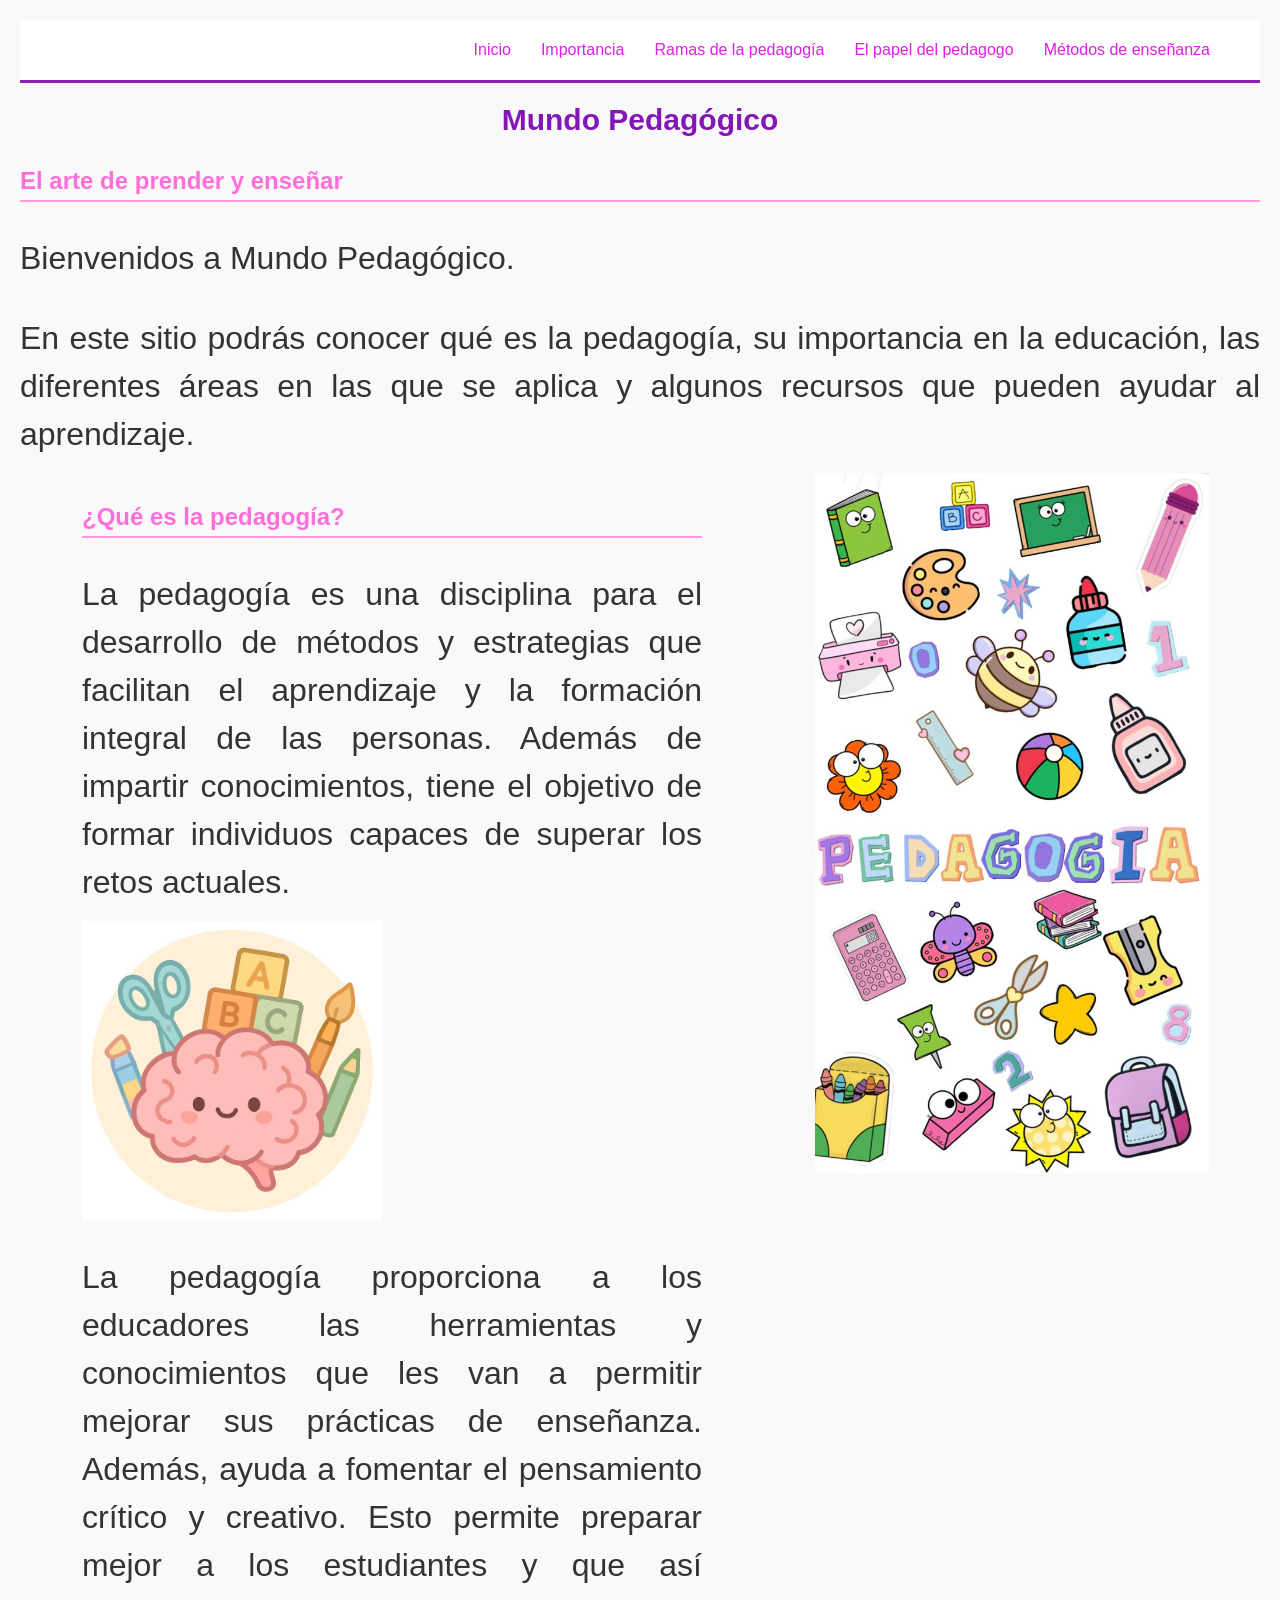
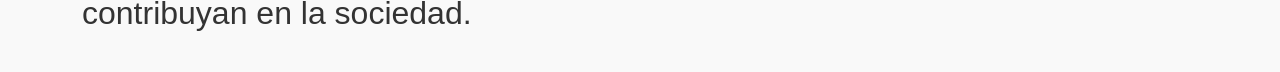
<file: html/index.html>
<!DOCTYPE html>
<html lang="es">
  <head>
    <meta charset="UTF-8" />
    <meta name="viewport" content="width=device-width, initial-scale=1.0" />
    <title>Mundo Pedagógico</title>
    <meta name="description" content="Sitio educativo y pedagógico" />
    <link href= "../css/style.css" rel="stylesheet">

  </head>
  <body>

    <header>

      <nav class="nav-bar">
        
        <ul class="nav-links">
          <a href="index.html">Inicio</a>
          <a href="importancia.html">Importancia</a>
          <a href="ramas.html">Ramas de la pedagogía</a>
          <a href="papel.html">El papel del pedagogo</a>
          <a href="metodos.html">Métodos de enseñanza</a>
        </ul>

      </nav>

    </header>

    <main>
      <h1>Mundo Pedagógico</h1>
      <h2>El arte de prender y enseñar</h2>

      <p>Bienvenidos a Mundo Pedagógico.</p> 
          
      <p>En este sitio podrás conocer qué es la pedagogía, su importancia en la educación, las diferentes áreas en las que se aplica y algunos recursos que pueden ayudar al aprendizaje.</>
      </p>  
    </main>

    <div class="flex">

      <div class="divtxt"> 
      <h2>¿Qué es la pedagogía?</h2>

      <p>La pedagogía es una disciplina para el desarrollo de métodos y estrategias que facilitan el aprendizaje y la formación integral 
      de las personas. Además de impartir conocimientos, tiene el objetivo de formar individuos 
      capaces de superar los retos actuales.</p>

        <img src="../img/img2.jpeg" alt="Imagen1" height="300px">

      <p>La pedagogía proporciona a los educadores las herramientas y conocimientos que les van a permitir mejorar sus prácticas de enseñanza. 
      Además, ayuda a fomentar el pensamiento crítico y creativo. Esto permite preparar mejor a los 
      estudiantes y que así contribuyan en la sociedad.</p>
      </div>

      <div class="divimg">
        <img src="../img/img1.jpeg" alt="Imagen1" height="700px">
       </div>
      
    </div>


  
  </body>
</html>
</file>
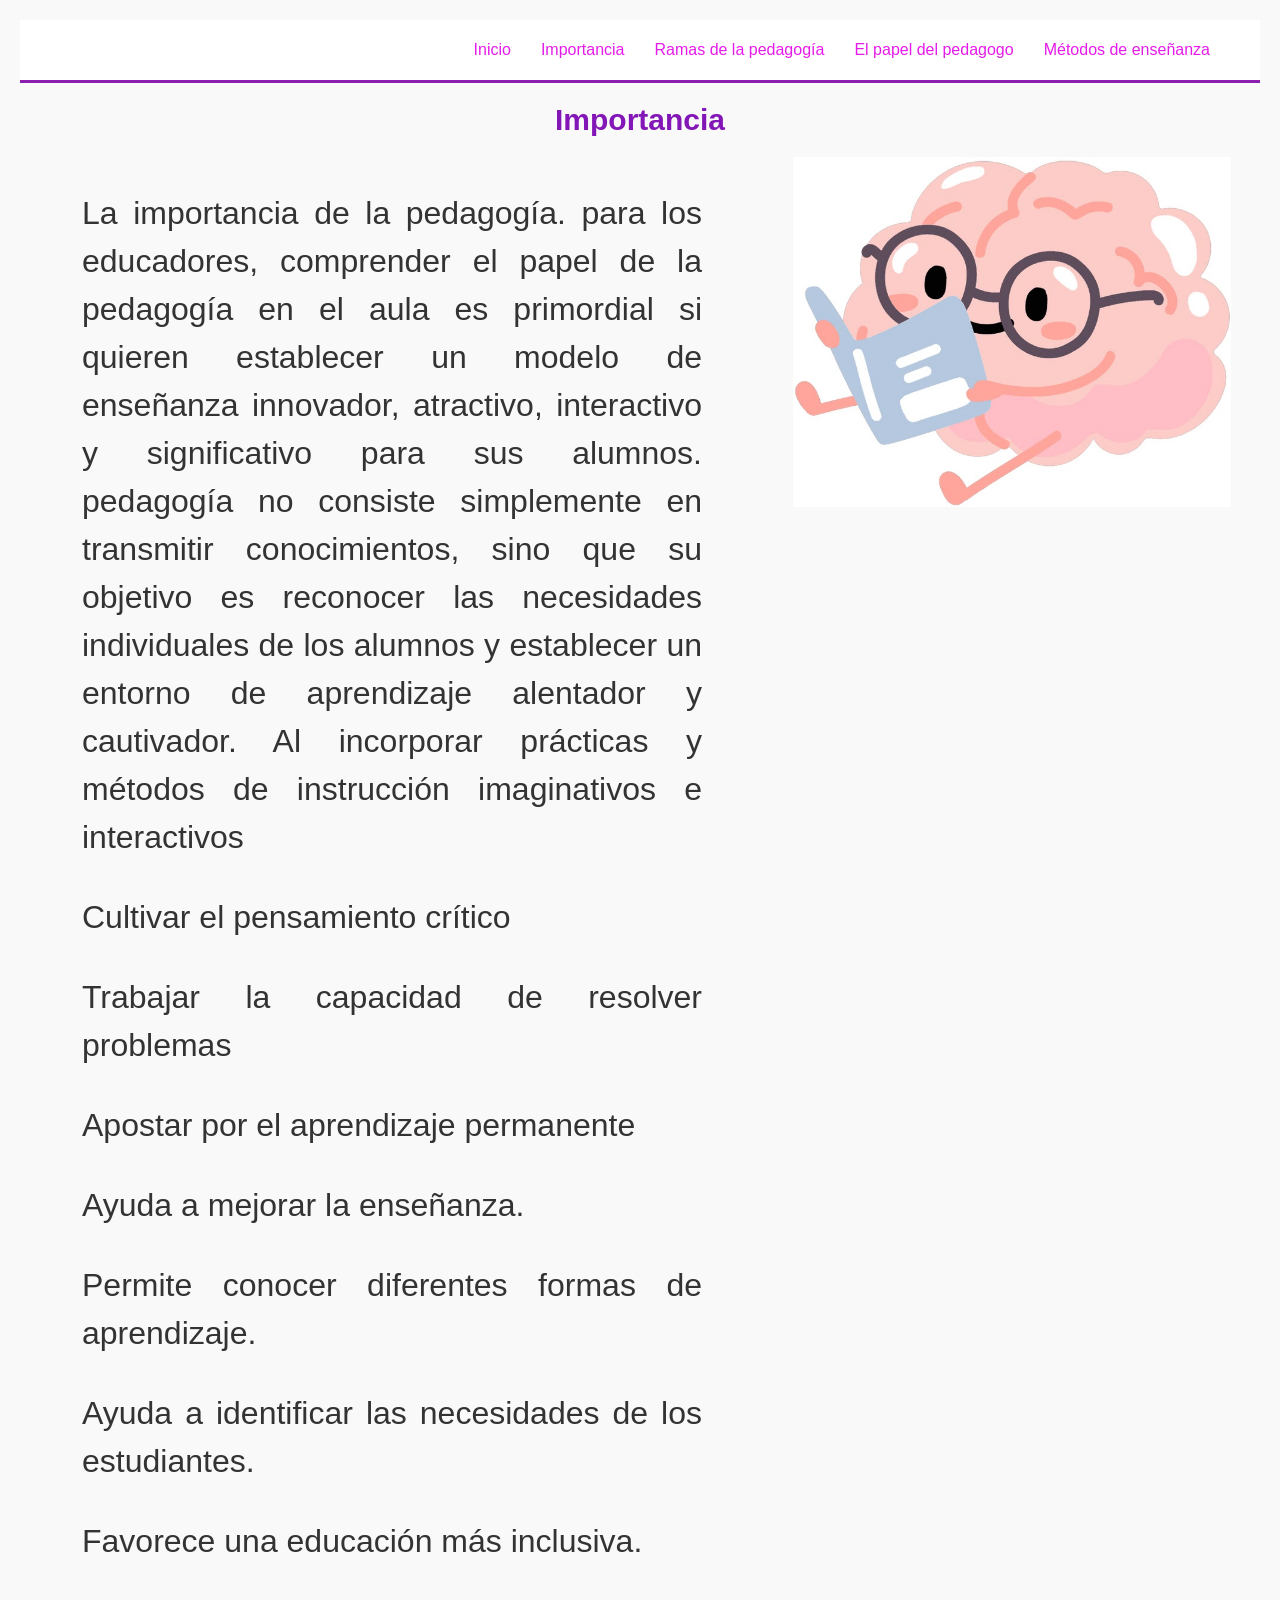
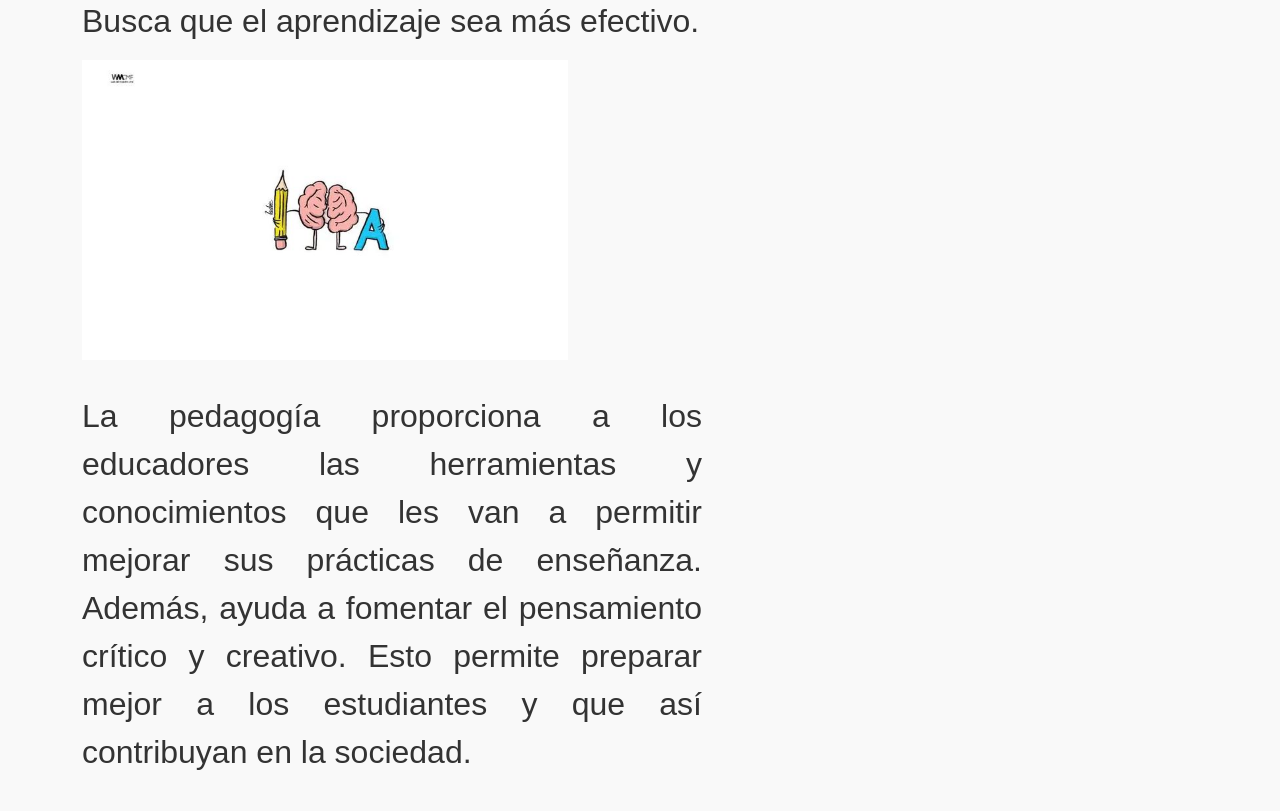
<file: html/importancia.html>
<!DOCTYPE html>
<html lang="es">
  <head>
    <meta charset="UTF-8" />
    <meta name="viewport" content="width=device-width, initial-scale=1.0" />
    <title>Mundo Pedagógico</title>
    <meta name="description" content="Sitio educativo y pedagógico" />
    <link href= "../css/style.css" rel="stylesheet">

  </head>
  <body>

    <header>

      <nav class="nav-bar">

        <ul class="nav-links">
          <a href="index.html">Inicio</a>
          <a href="importancia.html">Importancia</a>
          <a href="ramas.html">Ramas de la pedagogía</a>
          <a href="papel.html">El papel del pedagogo</a>
          <a href="metodos.html">Métodos de enseñanza</a>
        </ul>

      </nav>

    </header>

    <main>
      <h1>Importancia</h1>
    </main>

   

    <div class="flex">

      <div class="divtxt"> 

      <p class="informacion"> La importancia de la pedagogía.
      para los educadores, comprender el papel de la pedagogía en el aula es primordial si quieren establecer un modelo de enseñanza 
      innovador, atractivo, interactivo y significativo para sus alumnos.
      pedagogía no consiste simplemente en transmitir conocimientos, sino que su objetivo es reconocer las necesidades individuales de los 
      alumnos y establecer un entorno de aprendizaje alentador y cautivador. Al incorporar prácticas y métodos de instrucción imaginativos e 
      interactivos</p>
      
      <p>Cultivar el pensamiento crítico</p>
      <p>Trabajar la capacidad de resolver problemas</p>
      <p>Apostar por el aprendizaje permanente</p>
      <p>Ayuda a mejorar la enseñanza.</p>
      <p>Permite conocer diferentes formas de aprendizaje.</p>
      <p>Ayuda a identificar las necesidades de los estudiantes.</p>
      <p>Favorece una educación más inclusiva.</p>
      <p>Busca que el aprendizaje sea más efectivo.</p>
      
      <img src="../img/img3.jpeg" alt="Imagen1" height="300px">

      <p>La pedagogía proporciona a los educadores las herramientas y conocimientos que les van a permitir mejorar sus prácticas de enseñanza. 
      Además, ayuda a fomentar el pensamiento crítico y creativo. Esto permite preparar mejor a los 
      estudiantes y que así contribuyan en la sociedad.</p>
    </div>
    <div class="divimg">
      <img src="../img/img4.jpeg" alt="Imagen1" height="350px">
     </div>

      
    </div>

      

    


  </body>
</html>
</file>
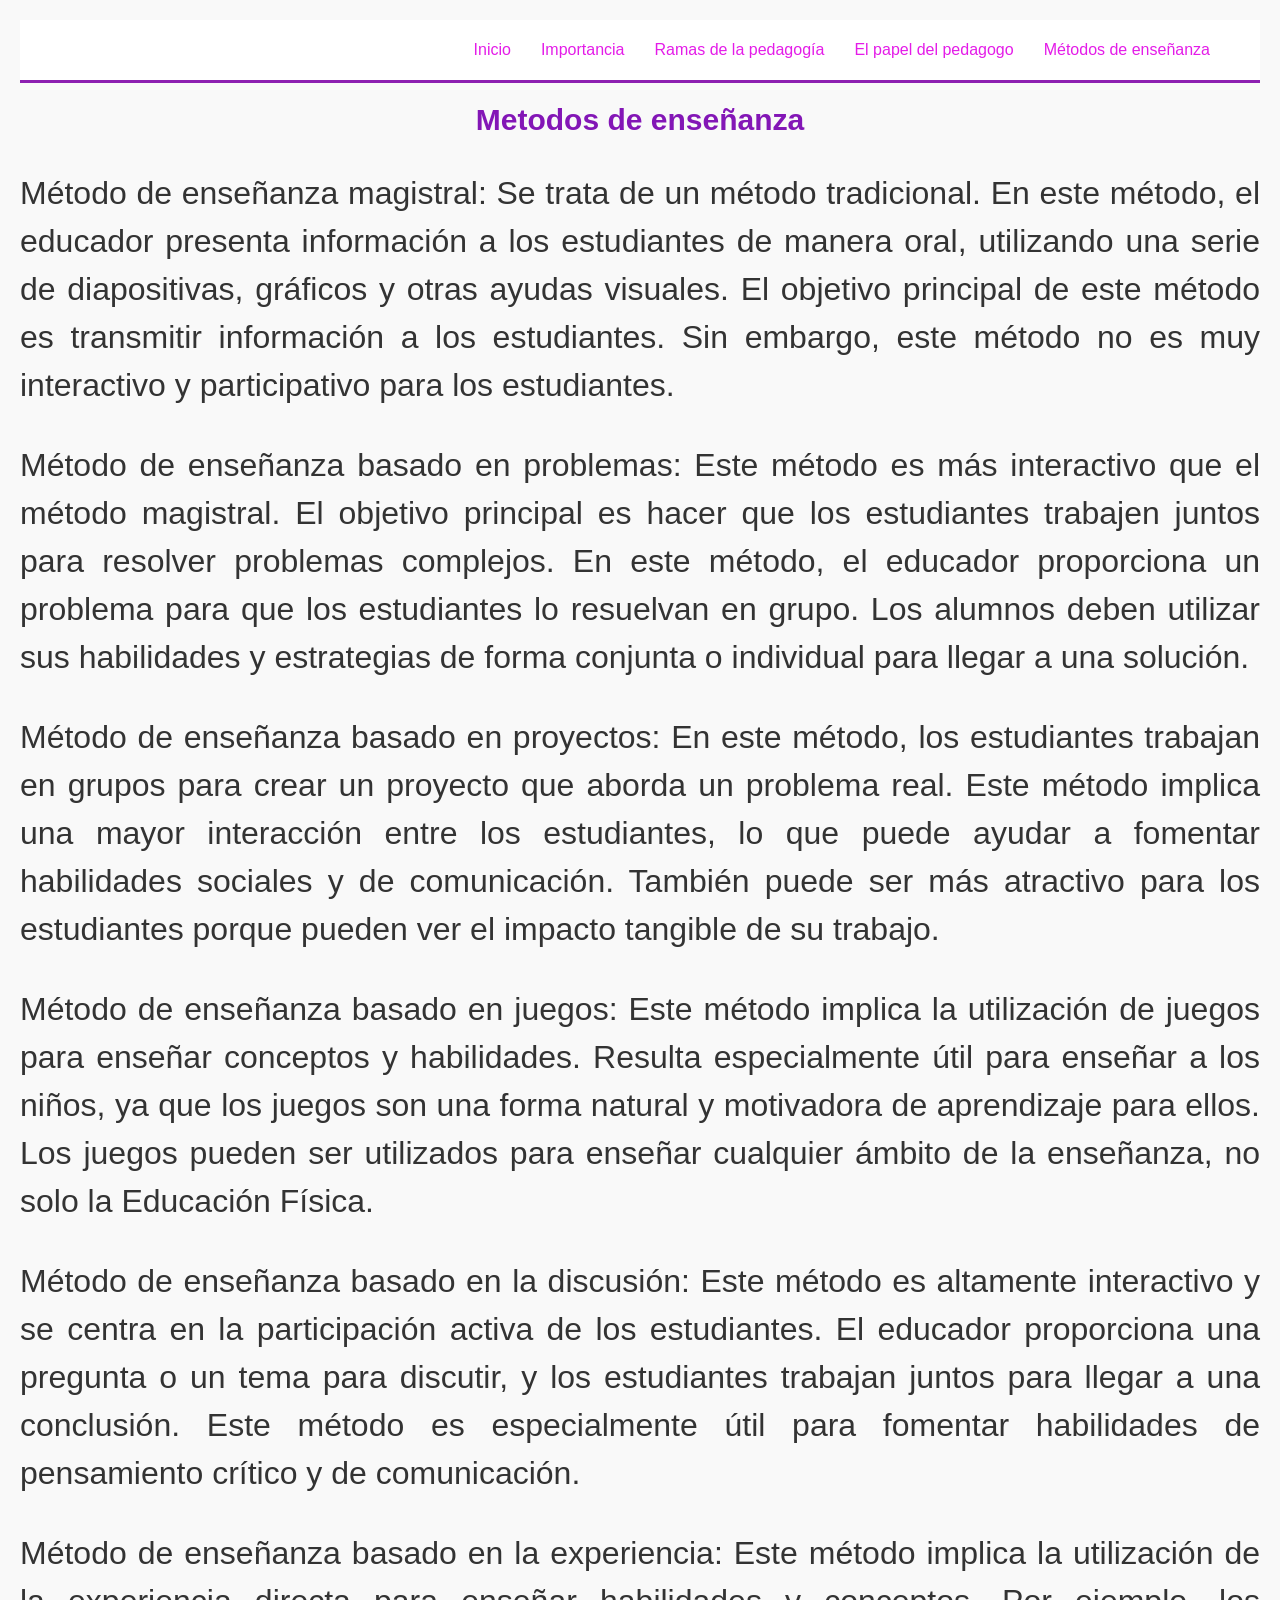
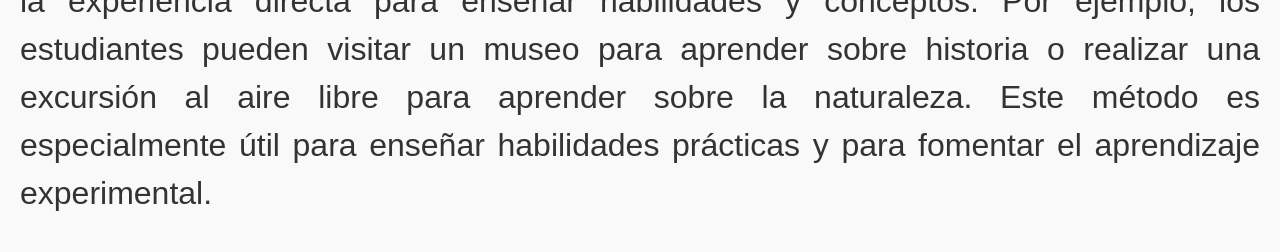
<file: html/metodos.html>
<!DOCTYPE html>
<html lang="es">
  <head>
    <meta charset="UTF-8" />
    <meta name="viewport" content="width=device-width, initial-scale=1.0" />
    <title>Mundo Pedagógico</title>
    <meta name="description" content="Sitio educativo y pedagógico" />
    <link href= "../css/style.css" rel="stylesheet">

  </head>
  <body>

    <header>

      <nav class="nav-bar">

        <ul class="nav-links">
          <a href="index.html">Inicio</a>
          <a href="importancia.html">Importancia</a>
          <a href="ramas.html">Ramas de la pedagogía</a>
          <a href="papel.html">El papel del pedagogo</a>
          <a href="metodos.html">Métodos de enseñanza</a>
        </ul>

      </nav>

    </header>

    <main>
      <h1>Metodos de enseñanza</h1>
    </main>

  <p>Método de enseñanza magistral: Se trata de un método tradicional. En este método, el educador presenta información a los estudiantes de manera oral, utilizando una serie de diapositivas, gráficos y otras ayudas visuales. El objetivo principal de este método es transmitir información a los estudiantes. Sin embargo, este método no es muy interactivo y participativo para los estudiantes.</p>

  <p>Método de enseñanza basado en problemas: Este método es más interactivo que el método magistral. El objetivo principal es hacer que los estudiantes trabajen juntos para resolver problemas complejos. En este método, el educador proporciona un problema para que los estudiantes lo resuelvan en grupo. Los alumnos deben utilizar sus habilidades y estrategias de forma conjunta o individual para llegar a una solución.</p>

  <p>Método de enseñanza basado en proyectos: En este método, los estudiantes trabajan en grupos para crear un proyecto que aborda un problema real. Este método implica una mayor interacción entre los estudiantes, lo que puede ayudar a fomentar habilidades sociales y de comunicación. También puede ser más atractivo para los estudiantes porque pueden ver el impacto tangible de su trabajo.</p>

  <p>Método de enseñanza basado en juegos: Este método implica la utilización de juegos para enseñar conceptos y habilidades. Resulta especialmente útil para enseñar a los niños, ya que los juegos son una forma natural y motivadora de aprendizaje para ellos. Los juegos pueden ser utilizados para enseñar cualquier ámbito de la enseñanza, no solo la Educación Física.</p>

  <p>Método de enseñanza basado en la discusión: Este método es altamente interactivo y se centra en la participación activa de los estudiantes. El educador proporciona una pregunta o un tema para discutir, y los estudiantes trabajan juntos para llegar a una conclusión. Este método es especialmente útil para fomentar habilidades de pensamiento crítico y de comunicación.</p>

  <p>Método de enseñanza basado en la experiencia: Este método implica la utilización de la experiencia directa para enseñar habilidades y conceptos. Por ejemplo, los estudiantes pueden visitar un museo para aprender sobre historia o realizar una excursión al aire libre para aprender sobre la naturaleza. Este método es especialmente útil para enseñar habilidades prácticas y para fomentar el aprendizaje experimental.</p>


  </body>
</html>
</file>
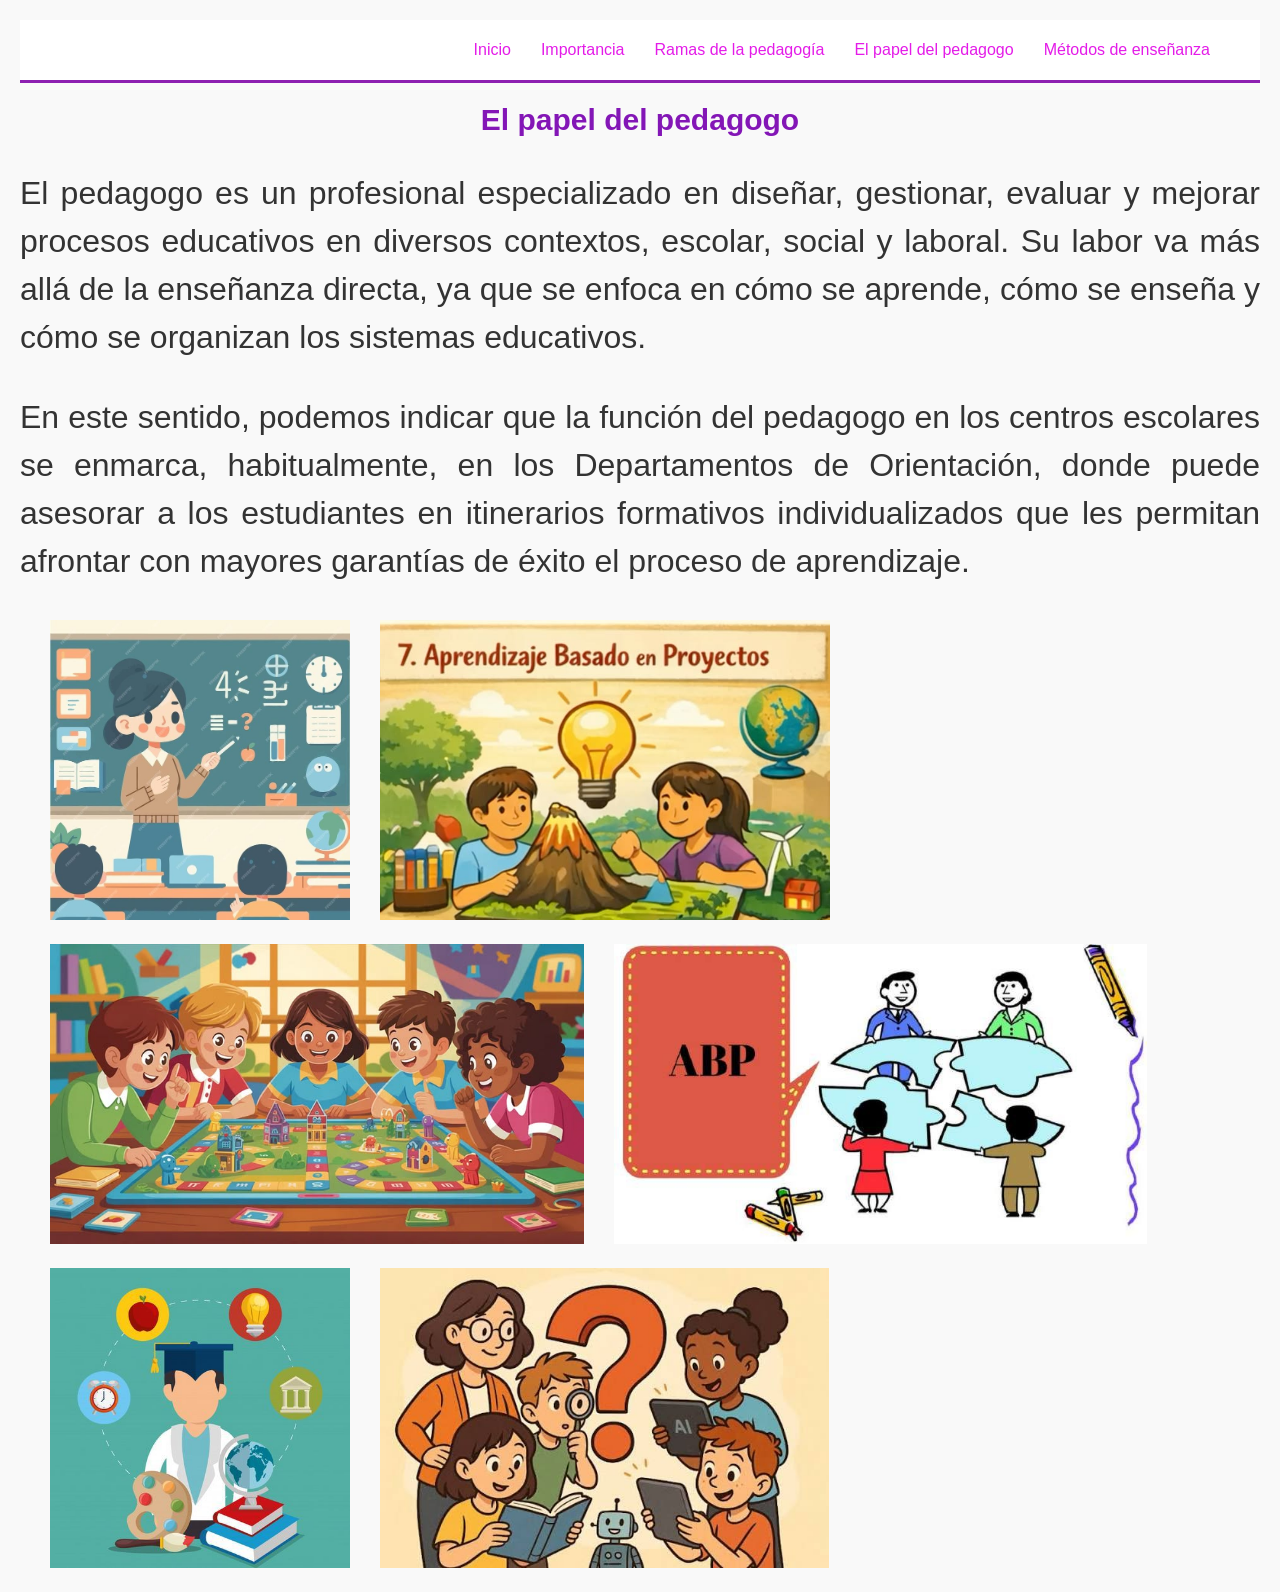
<file: html/papel.html>
<!DOCTYPE html>
<html lang="es">
  <head>
    <meta charset="UTF-8" />
    <meta name="viewport" content="width=device-width, initial-scale=1.0" />
    <title>Mundo Pedagógico</title>
    <meta name="description" content="Sitio educativo y pedagógico" />
    <link href= "../css/style.css" rel="stylesheet">

  </head>
  <body>

    <header>

      <nav class="nav-bar">

        <ul class="nav-links">
          <a href="index.html">Inicio</a>
          <a href="importancia.html">Importancia</a>
          <a href="ramas.html">Ramas de la pedagogía</a>
          <a href="papel.html">El papel del pedagogo</a>
          <a href="metodos.html">Métodos de enseñanza</a>
        </ul>

      </nav>

    </header>

    <main>
      <h1>El papel del pedagogo</h1>
    </main>



<p>El pedagogo es un profesional especializado en diseñar, gestionar, evaluar y mejorar procesos educativos en diversos contextos, escolar, social y laboral. Su labor va más allá de la enseñanza directa, ya que se enfoca en cómo se aprende, cómo se enseña y cómo se organizan los sistemas educativos.</p>

<p>En este sentido, podemos indicar que la función del pedagogo en los centros escolares se enmarca, 
  habitualmente, en los Departamentos de Orientación, donde puede asesorar a los estudiantes en 
  itinerarios formativos individualizados que les permitan afrontar con mayores garantías de éxito 
  el proceso de aprendizaje.</p>

<div class="flex-papel">
  
  <div class="card-papel">
     <img src="../img/papel1.jpeg" alt="papelImg" height="300px">
  </div>
  
  <div class="card-papel"> 
     <img src="../img/papel2.jpeg" alt="papelImg" height="300px">
  </div>

  <div class="card-papel">
     <img src="../img/papel3.jpeg" alt="papelImg" height="300px">
  </div>

  <div class="card-papel">
     <img src="../img/papel4.jpeg" alt="papelImg" height="300px"> 
  </div>
  
  <div class="card-papel">
     <img src="../img/papel5.jpeg" alt="papelImg" height="300px"> 
  </div>

  <div class="card-papel">
     <img src="../img/papel6.jpeg" alt="papelImg" height="300px"> 
  </div>

</div>



</body>
</html>
</file>
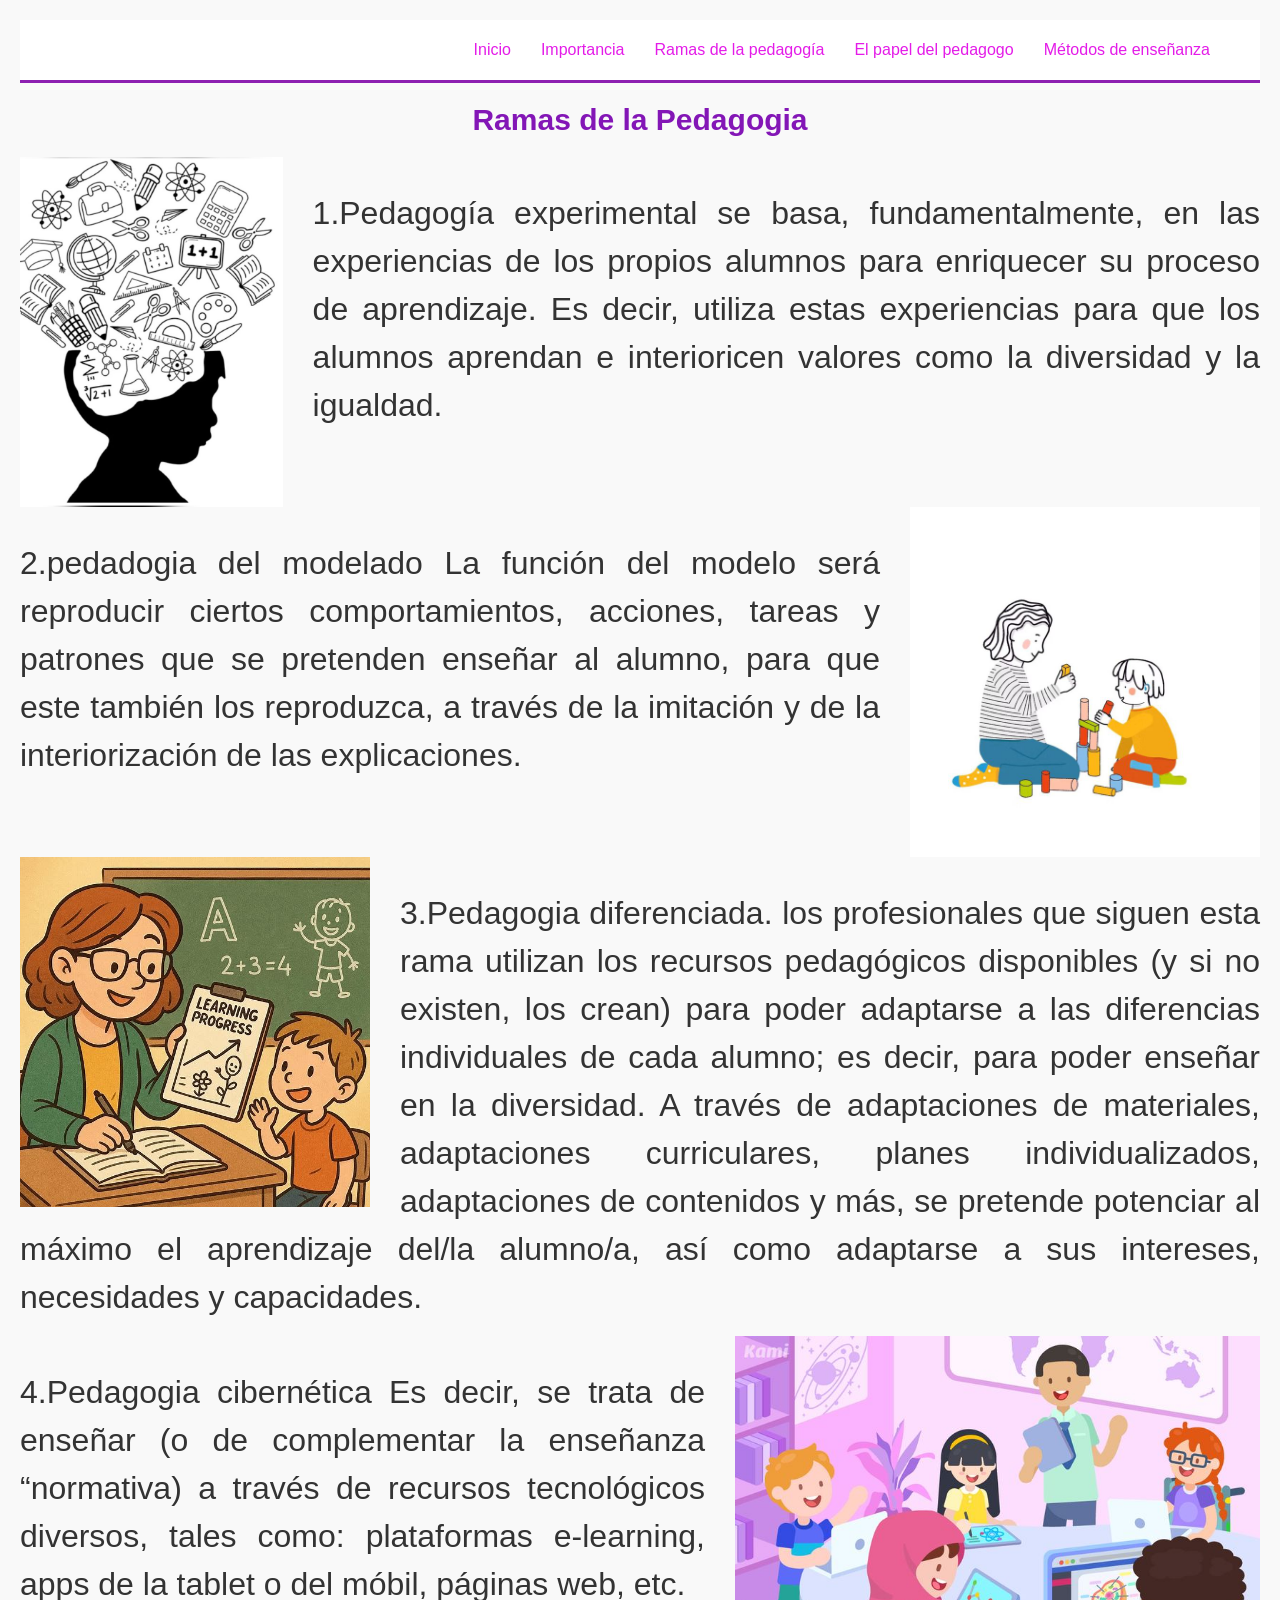
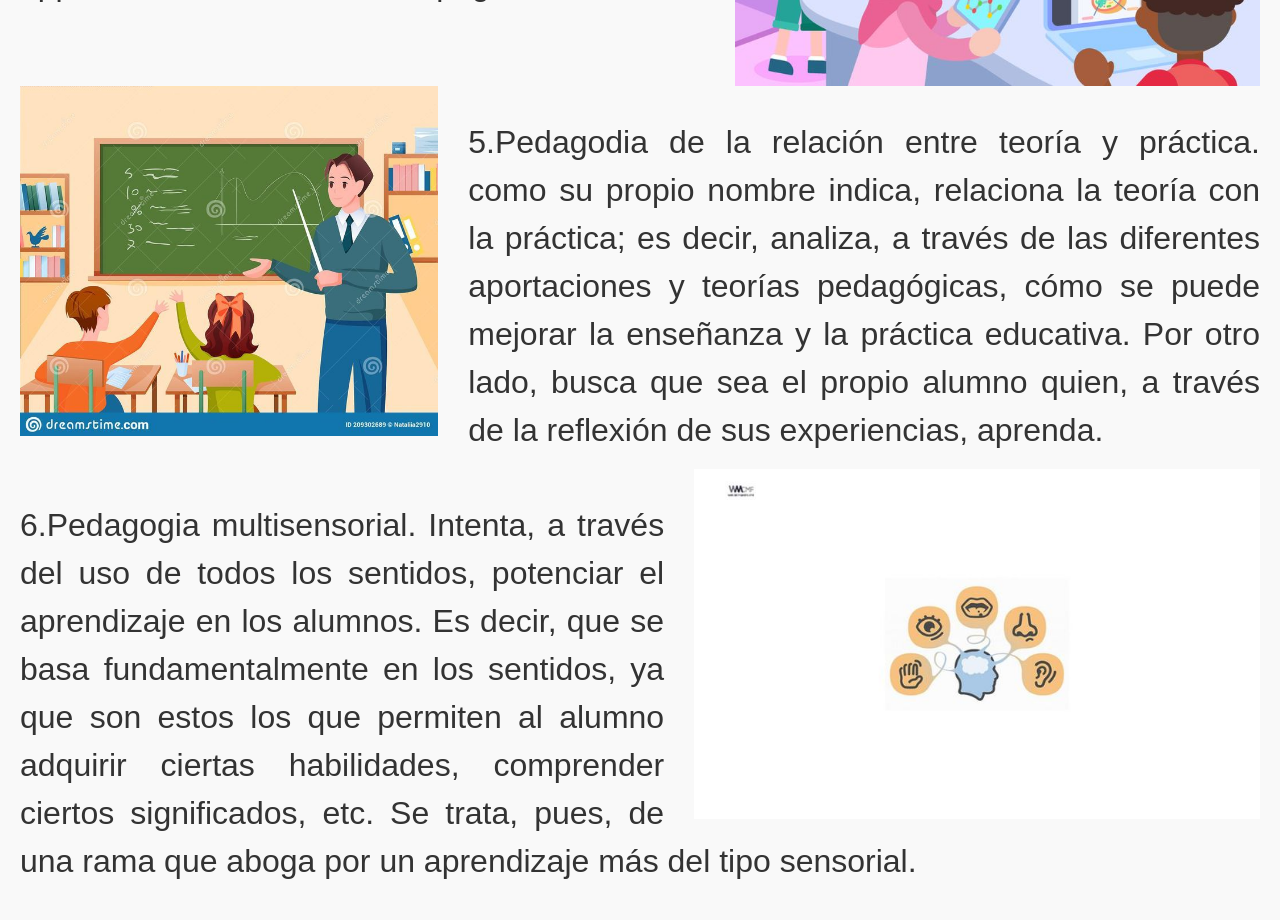
<file: html/ramas.html>
<!DOCTYPE html>
<html lang="es">
  <head>
    <meta charset="UTF-8" />
    <meta name="viewport" content="width=device-width, initial-scale=1.0" />
    <title>Mundo Pedagógico</title>
    <meta name="description" content="Sitio educativo y pedagógico" />
    <link href= "../css/style.css" rel="stylesheet">

  </head>
  <body>

    <header>

      <nav class="nav-bar">

        <ul class="nav-links">
          <a href="index.html">Inicio</a>
          <a href="importancia.html">Importancia</a>
          <a href="ramas.html">Ramas de la pedagogía</a>
          <a href="papel.html">El papel del pedagogo</a>
          <a href="metodos.html">Métodos de enseñanza</a>
        </ul>

      </nav>

    </header>

    <main>
      <h1>Ramas de la Pedagogia</h1>
    </main>

  <div class="flex">

  <div class="tarjeta">
    <img src="../img/imgrama1.jpeg" alt="ramaimagen" height="350px" class="izquierda">
    <p>1.Pedagogía experimental se basa, fundamentalmente, en las experiencias de los propios alumnos para enriquecer su proceso de 
    aprendizaje. Es decir, utiliza estas experiencias para que los alumnos aprendan e interioricen valores como la diversidad y la igualdad.
    </p>
  </div> 

  <div class="tarjeta">
    <img src="../img/imgrama2.jpeg" alt="ramaimagen" height="350px" class="derecha">
    <p>2.pedadogia del modelado 
    La función del modelo será reproducir ciertos comportamientos, acciones, tareas y patrones que se pretenden enseñar al alumno, para que este también los reproduzca, a través de la imitación y de la interiorización de las explicaciones.
    </p>
  </div> 

  <div class="tarjeta">
    <img src="../img/imgrama3.jpeg" alt="ramaimagen" height="350px" class="izquierda">
    <p>3.Pedagogia diferenciada.
    los profesionales que siguen esta rama utilizan los recursos pedagógicos disponibles (y si no existen, los crean) para poder adaptarse a las diferencias individuales de cada alumno; es decir, para poder enseñar en la diversidad.
    A través de adaptaciones de materiales, adaptaciones curriculares, planes individualizados, adaptaciones de contenidos y más, se pretende potenciar al máximo el aprendizaje del/la alumno/a, así como adaptarse a sus intereses, necesidades y capacidades.
    </p>
  </div>

  <div class="tarjeta">
    <img src="../img/imgrama4.jpeg" alt="ramaimagen" height="350px" class="derecha">
    <p>4.Pedagogia cibernética 
    Es decir, se trata de enseñar (o de complementar la enseñanza “normativa) a través de recursos tecnológicos diversos, tales como: plataformas e-learning, apps de la tablet o del móbil, páginas web, etc.
    </p>
  </div>

  <div class="tarjeta">
    <img src="../img/imgrama5.jpeg" alt="ramaimagen" height="350px" class="izquierda">
    <p>5.Pedagodia de la relación entre teoría y práctica.
    como su propio nombre indica, relaciona la teoría con la práctica; es decir, analiza, a través de las diferentes aportaciones y teorías pedagógicas, cómo se puede mejorar la enseñanza y la práctica educativa. Por otro lado, busca que sea el propio alumno quien, a través de la reflexión de sus experiencias, aprenda.
    </p>
  </div>

  <div class="tarjeta">
    <img src="../img/imgrama6.jpeg" alt="ramaimagen" height="350px" class="derecha">
    <p>6.Pedagogia multisensorial.
    Intenta, a través del uso de todos los sentidos, potenciar el aprendizaje en los alumnos.
    Es decir, que se basa fundamentalmente en los sentidos, ya que son estos los que permiten al alumno adquirir ciertas habilidades, comprender ciertos significados, etc. Se trata, pues, de una rama que aboga por un aprendizaje más del tipo sensorial.
    </p>
  </div>

  </div>  

  </body>
</html>
</file>
<file: css/style.css>
body {
    font-family: Arial, sans-serif;
    background-color: #f9f9f9;
    color: #333333;
    margin: 0;
    padding: 20px;
}

h1 {
    color: #8316b6;
    text-align: center;
    font-size: 30px;
}

h2 {
    color: #ff6fdb;
    border-bottom: 2px solid #ff6fdbb3;
    padding-bottom: 5px;
    margin-top: 30px;
}

p {
    font-size: 16px;
    line-height: 1.5;
    text-align: justify;
    margin-bottom: 15px;
}

nav {
    background-color: #e0e0e0;
    padding: 10px;
    text-align: center;
    margin-bottom: 20px;
}

p{
    font-size: 32px;
    
}
.nav-bar{
    display: flex;
    align-items: center;
    justify-content: flex-end;
    background-color:  #FFFFFF;
    padding: 5px 50px;
    border-bottom: 3px solid #8d20b1;
}

.nav-links{
    display: flex;
    gap: 30px;  
}

.nav-links a{
    color: rgb(228, 28, 232);
    text-decoration: none;
    font-size: 16px;
}

.divtxt{
    margin: auto ;
    width: 50%;
}

.divtxt img{
    display: flex;
    justify-content: center;
}


.divimg{
    display: flex;
    justify-content: space-around;
    align-items: flex-start;
    width: 40%;
}

.flex{
    display: flex;
    flex-wrap: wrap;
    justify-content: space-between;
}

/* Para que el texto se acomode al lado de la imagen */
.fila {
  overflow: hidden;
  margin-bottom: 20px;
}

/* Ajustamos el tamaño de las imágenes */

/* Mueve la imagen a la izquierda */
.izquierda {
  float: left;
  margin-right: 30px;
}

/* Mueve la imagen a la derecha */
.derecha {
  float: right;
  margin-left: 30px;
}

.flex-papel{
    display: flex;
    flex-wrap: wrap;
}

.card-papel{
    margin-left: 30px;
    margin-top: 20px;
}
</file>
